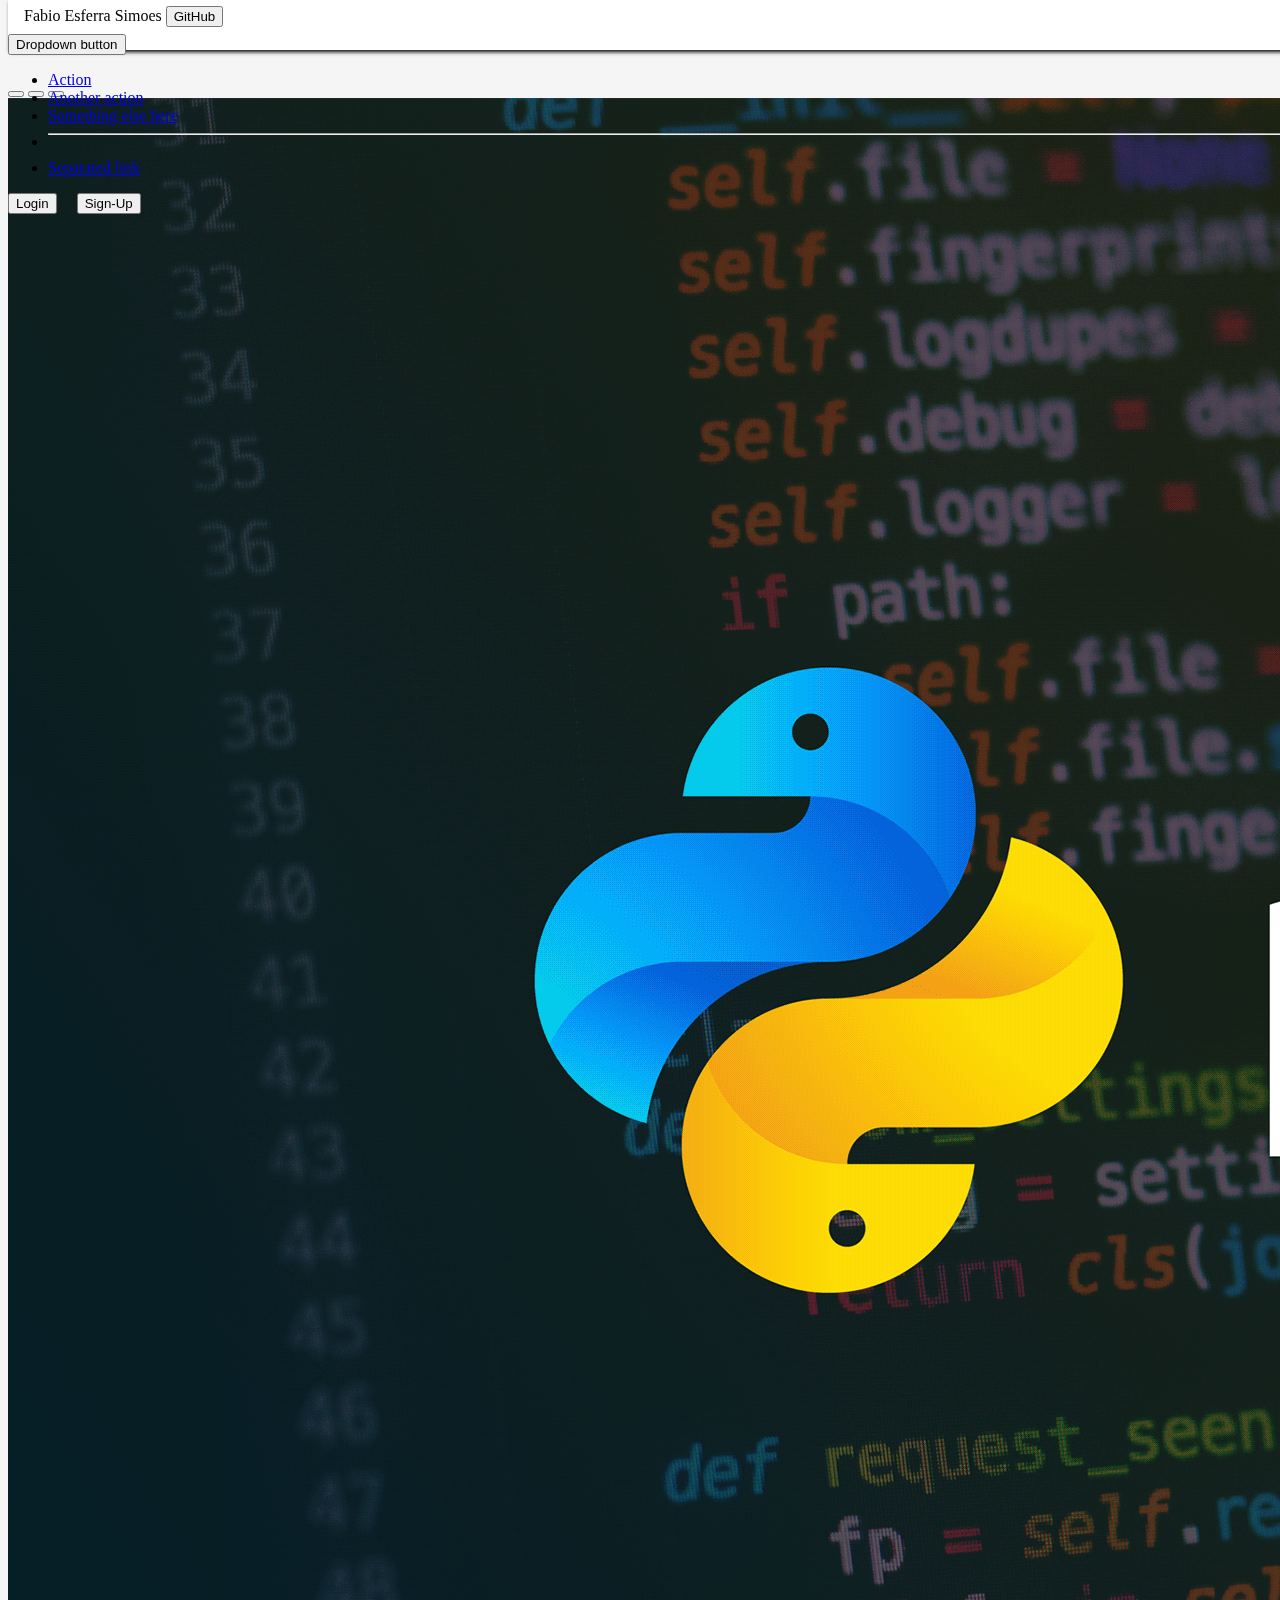
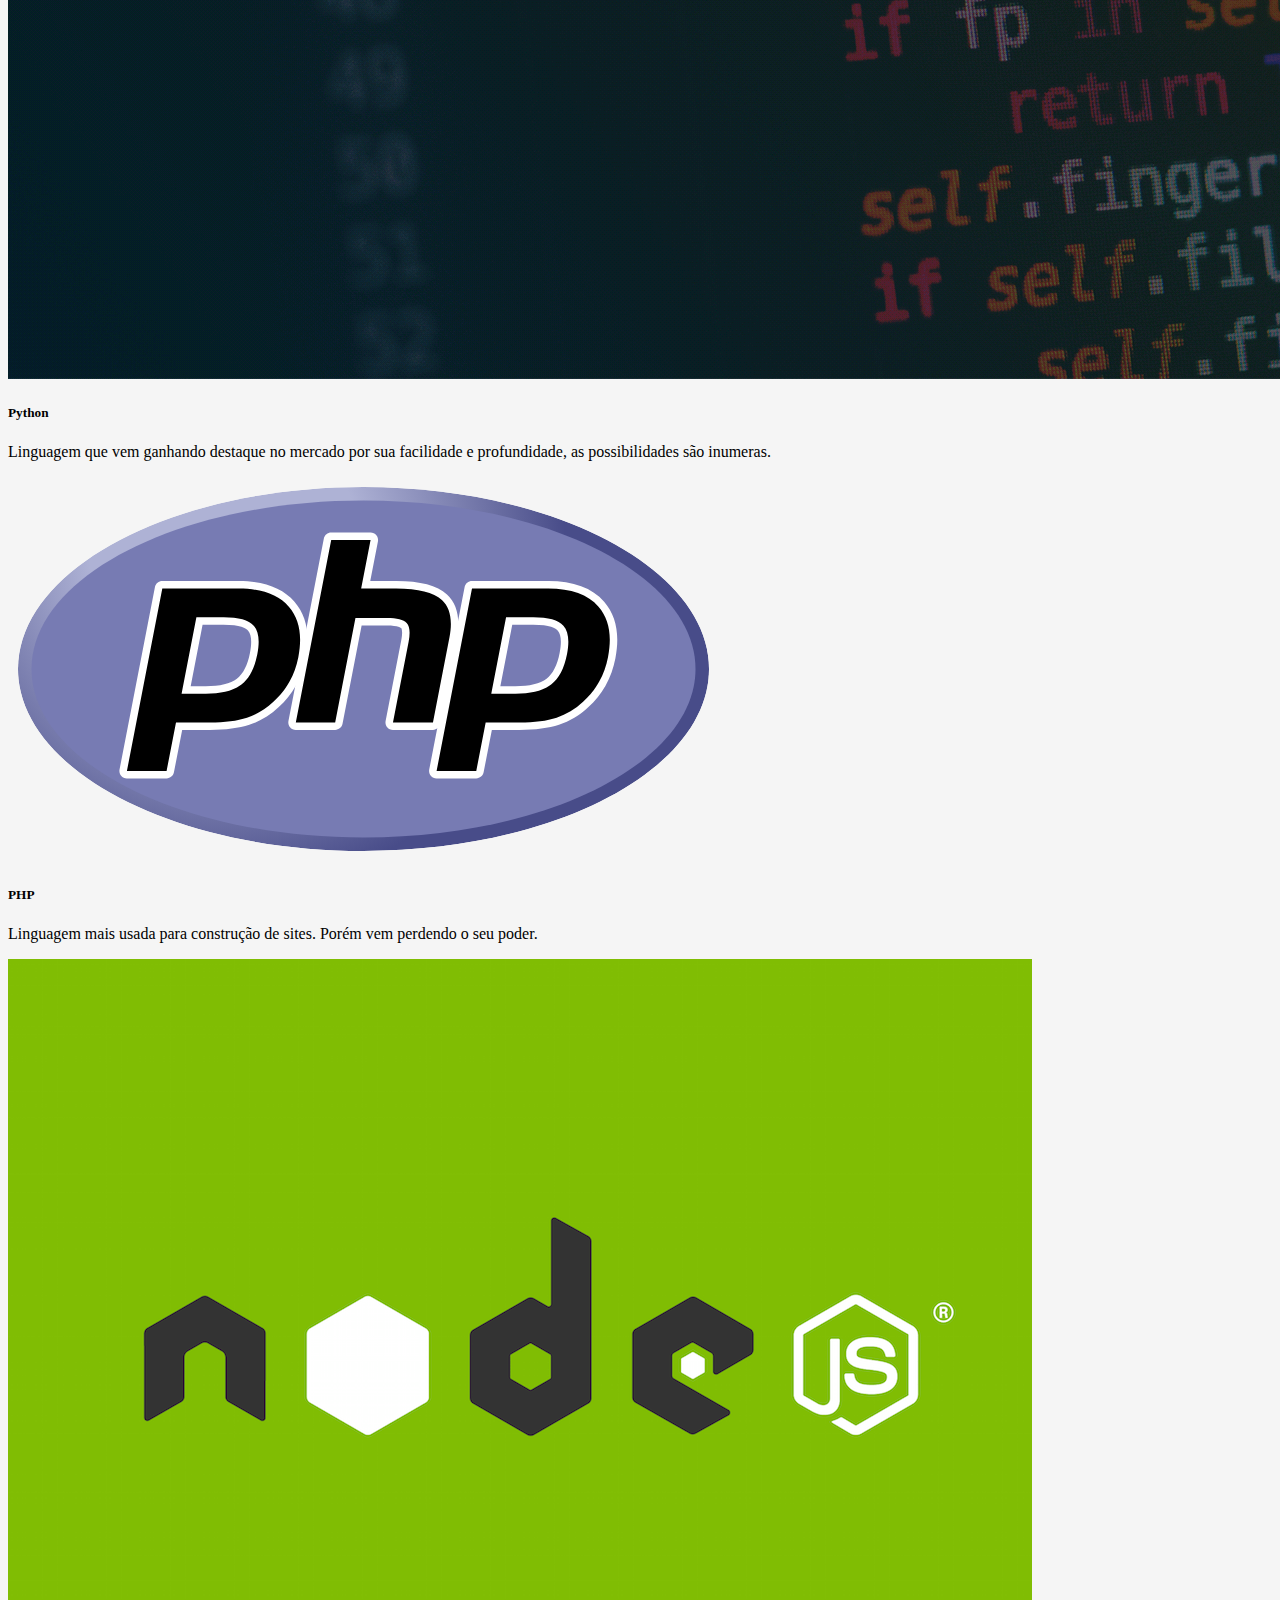
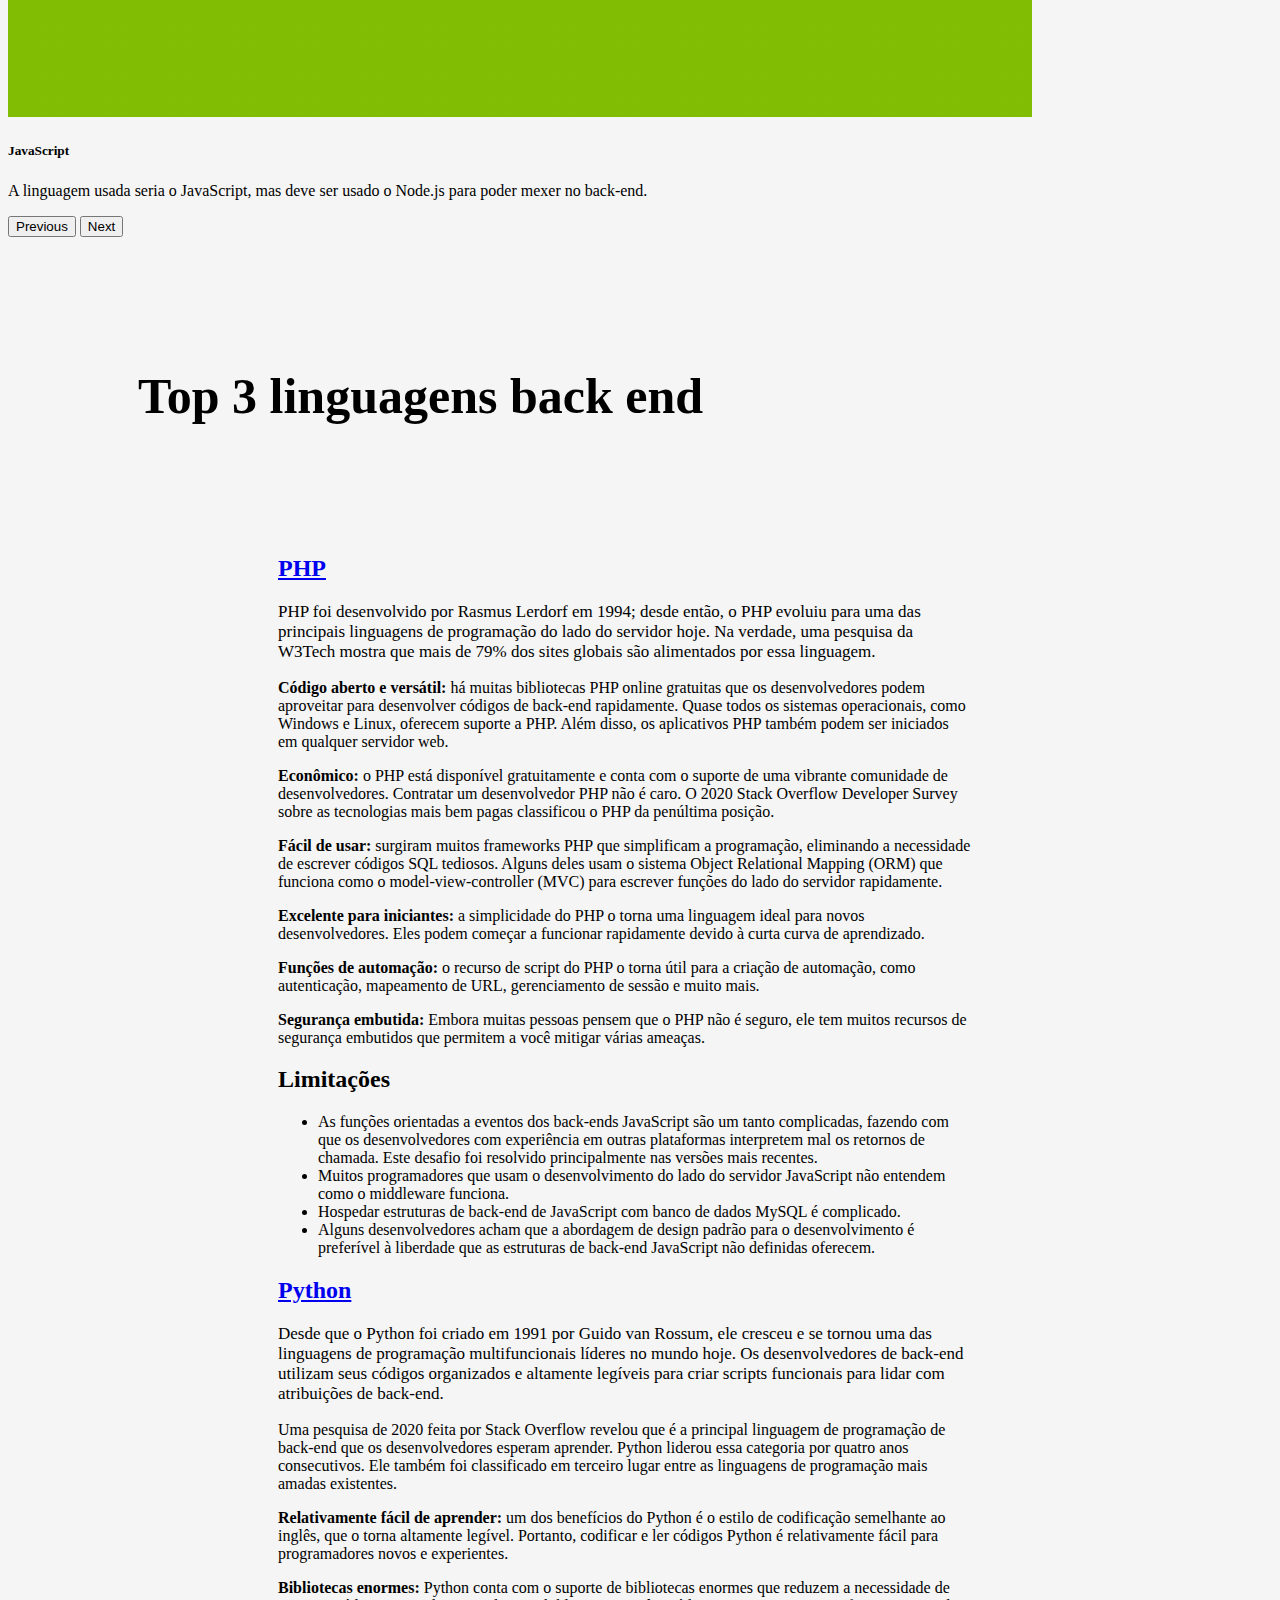
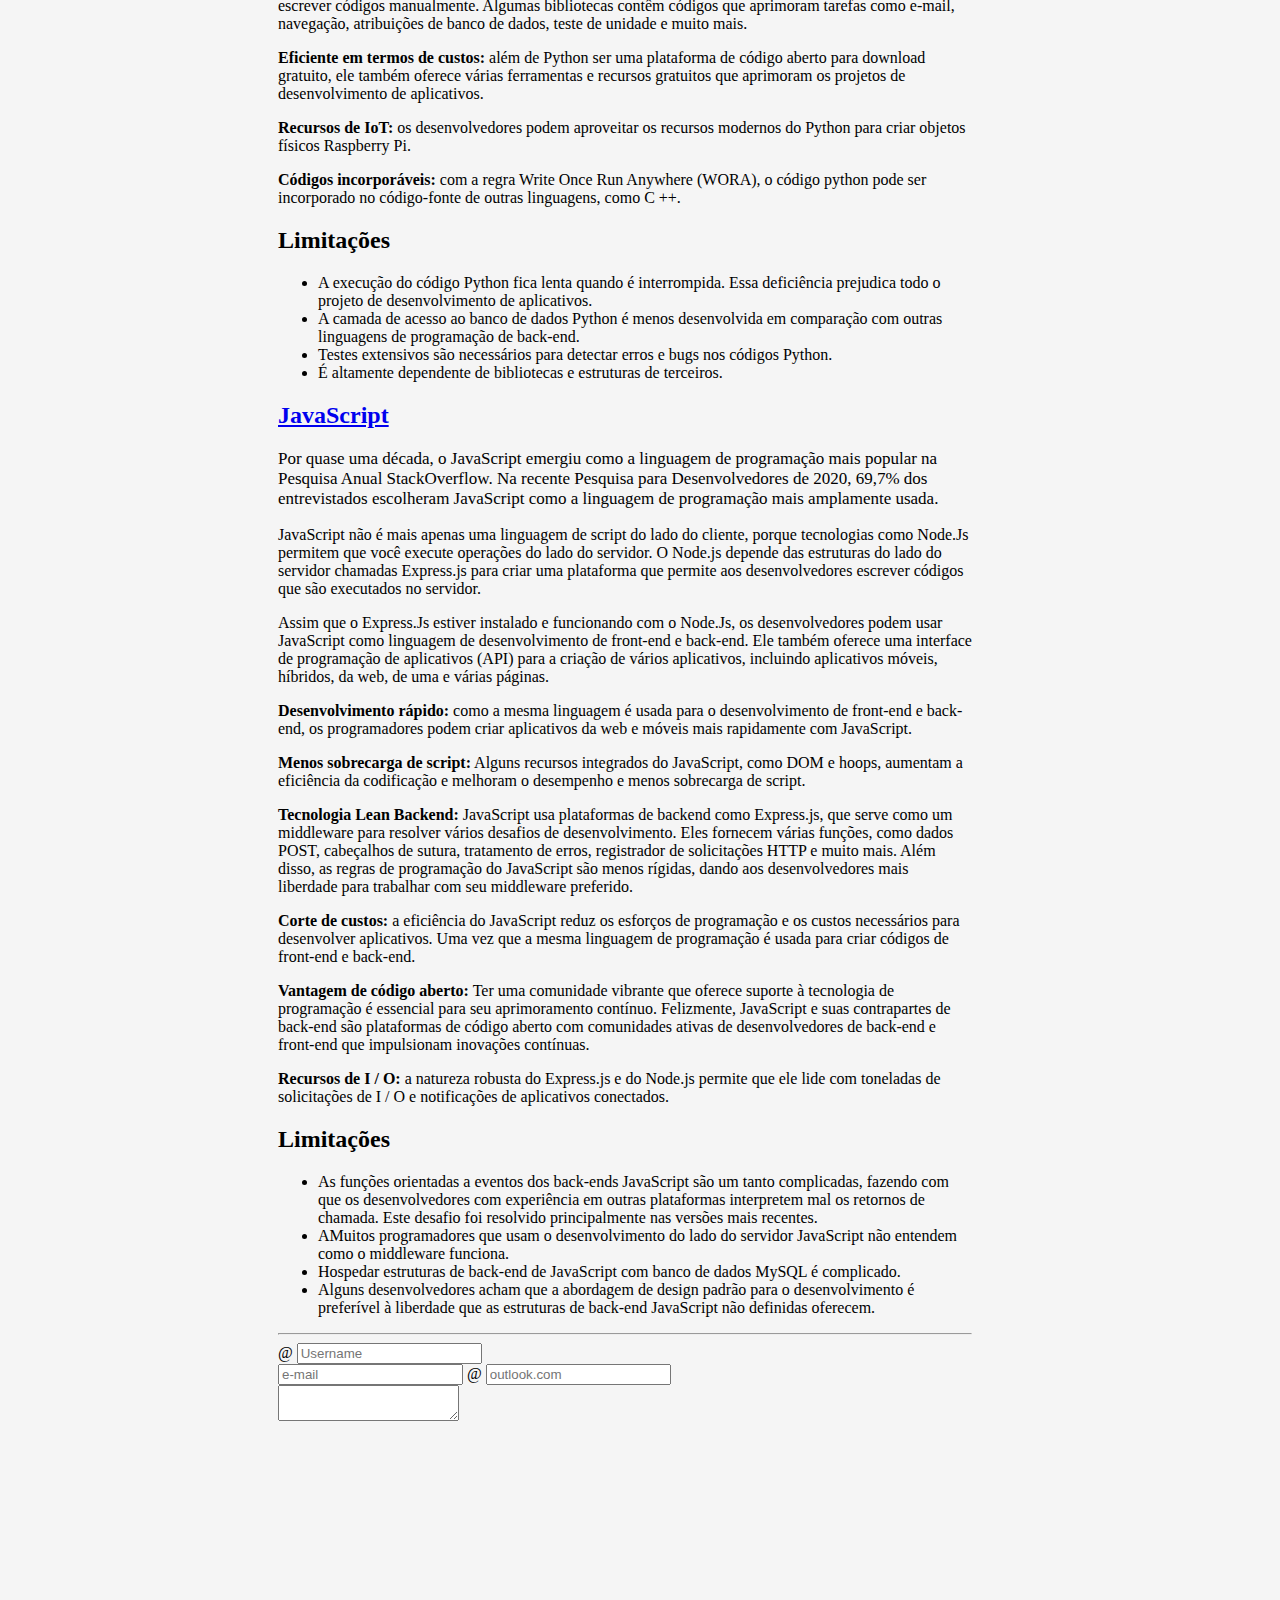
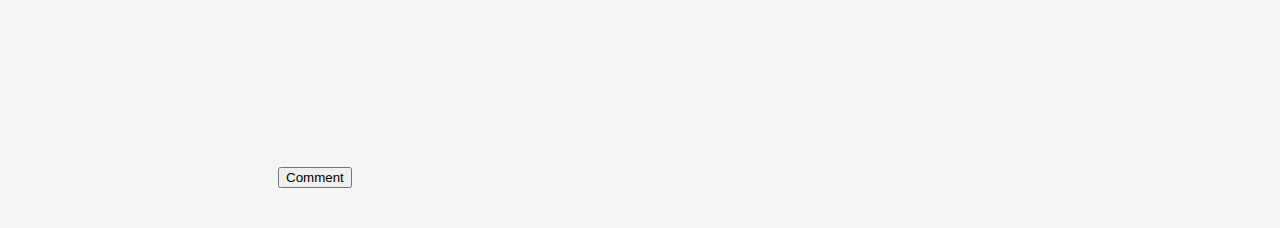
<file: Atividade3/index.html>
<!DOCTYPE html>
<html lang="en">
<head>
    <meta charset="Windows-1252">
    <meta http-equiv="X-UA-Compatible" content="IE=edge">
    <meta name="viewport" content="width=device-width, initial-scale=1.0">
    <link href="https://cdn.jsdelivr.net/npm/bootstrap@5.0.2/dist/css/bootstrap.min.css" rel="stylesheet" integrity="sha384-EVSTQN3/azprG1Anm3QDgpJLIm9Nao0Yz1ztcQTwFspd3yD65VohhpuuCOmLASjC" crossorigin="anonymous">
    <title>Meu Site Professora</title>
    
</head>
<body style="background-color: whitesmoke;">

    <div style="background-color: white; height: 50px; width: 100%;box-shadow: 2px 2px 4px  black ; position: fixed;
    top: 0;">  
     
     <div class="row">
      <div class="col" style="padding-top: 0.4rem; margin-left: 1rem; ">
        Fabio Esferra Simoes
        <button type="button" class="btn btn-outline-secondary" onclick="window.location='https://github.com/fabioes99/PWEB'">  GitHub</button>
      </div>
      <div class="col" style="margin-top: 00.4rem;">
        <div class="dropdown">
          <button class="btn btn-info dropdown-toggle" type="button" id="dropdownMenuButton2" data-bs-toggle="dropdown" aria-expanded="false">
            Dropdown button
          </button>
          <ul class="dropdown-menu dropdown-menu-dark" aria-labelledby="dropdownMenuButton2">
            <li><a class="dropdown-item active" href="#">Action</a></li>
            <li><a class="dropdown-item" href="#">Another action</a></li>
            <li><a class="dropdown-item" href="#">Something else here</a></li>
            <li><hr class="dropdown-divider"></li>
            <li><a class="dropdown-item" href="#">Separated link</a></li>
          </ul>
        </div>
      </div>
      <div class="col-auto" style="margin-right: 1rem; margin-top: 0.3rem;">
        <button type="button" class="btn btn-outline-info" onclick="alert('Ainda n�o foi habilitada essa fun��o!');"> Login </button>   <button type="button" class="btn btn-primary" style="margin-left: 1rem ;">Sign-Up</button>
      </div>
    </div>
    </div>
    <div id="carouselExampleCaptions" class="carousel slide" data-bs-ride="carousel" style="margin-top:80px; ">
        <div class="carousel-indicators">
          <button type="button" data-bs-target="#carouselExampleCaptions" data-bs-slide-to="0" class="active" aria-current="true" aria-label="Slide 1"></button>
          <button type="button" data-bs-target="#carouselExampleCaptions" data-bs-slide-to="1" aria-label="Slide 2"></button>
          <button type="button" data-bs-target="#carouselExampleCaptions" data-bs-slide-to="2" aria-label="Slide 3"></button>
        </div>
        <div class="carousel-inner">
          <div class="carousel-item active">
            <img src="pyth.png" class="d-block w-100" >
            <div class="carousel-caption d-none d-md-block">
              <h5>Python</h5>
              <p>Linguagem que vem ganhando destaque no mercado por sua facilidade e profundidade, as possibilidades s�o inumeras.</p>
            </div>
          </div>
          <div class="carousel-item">
            <img src="new-php-logo.svg" class="d-block w-100" >
            <div class="carousel-caption d-none d-md-block">
              <h5>PHP</h5>
              <p>Linguagem mais usada para constru��o de sites. Por�m vem perdendo o seu poder.</p>
            </div>
          </div>
          <div class="carousel-item">
            <img src="node.js-logo.png" class="d-block w-100" >
            <div class="carousel-caption d-none d-md-block">
              <h5>JavaScript</h5>
              <p>A linguagem usada seria o JavaScript, mas deve ser usado o Node.js para poder mexer no back-end.</p>
            </div>
          </div>
        </div>
        <button class="carousel-control-prev" type="button" data-bs-target="#carouselExampleCaptions" data-bs-slide="prev">
          <span class="carousel-control-prev-icon" aria-hidden="true"></span>
          <span class="visually-hidden">Previous</span>
        </button>
        <button class="carousel-control-next" type="button" data-bs-target="#carouselExampleCaptions" data-bs-slide="next">
          <span class="carousel-control-next-icon" aria-hidden="true"></span>
          <span class="visually-hidden">Next</span>
        </button>
      </div>

    <h1 style="margin: 130px;font-size: 50px;">Top 3 linguagens back end </h1>
    <div style="margin:0 300px  0 270px;"> 
     <a href="https://www.php.net/manual/pt_BR/index.php" target="_blank">   <h2>PHP</h2> </a>
    <p style="font-size: 17px;"> 
        PHP foi desenvolvido por Rasmus Lerdorf em 1994; desde ent�o, o PHP evoluiu para uma das principais linguagens de programa��o do lado do servidor hoje. Na verdade, uma pesquisa da W3Tech mostra que mais de 79% dos sites globais s�o alimentados por essa linguagem. </p>
        
    <p> <b>C�digo aberto e vers�til:</b> h� muitas bibliotecas PHP online gratuitas que os desenvolvedores podem aproveitar para desenvolver c�digos de back-end rapidamente. Quase todos os sistemas operacionais, como Windows e Linux, oferecem suporte a PHP. Al�m disso, os aplicativos PHP tamb�m podem ser iniciados em qualquer servidor web. </p>

      <p> <b>Econ�mico:</b> o PHP est� dispon�vel gratuitamente e conta com o suporte de uma vibrante comunidade de desenvolvedores. Contratar um desenvolvedor PHP n�o � caro. O 2020 Stack Overflow Developer Survey sobre as tecnologias mais bem pagas classificou o PHP da pen�ltima posi��o.</p>
        
       <p> <b>F�cil de usar:</b> surgiram muitos frameworks PHP que simplificam a programa��o, eliminando a necessidade de escrever c�digos SQL tediosos. Alguns deles usam o sistema Object Relational Mapping (ORM) que funciona como o model-view-controller (MVC) para escrever fun��es do lado do servidor rapidamente.
    </p>
        <p>
            <b> Excelente para iniciantes:</b> a simplicidade do PHP o torna uma linguagem ideal para novos desenvolvedores. Eles podem come�ar a funcionar rapidamente devido � curta curva de aprendizado.</p>
        
       <p> <b> Fun��es de automa��o:</b> o recurso de script do PHP o torna �til para a cria��o de automa��o, como autentica��o, mapeamento de URL, gerenciamento de sess�o e muito mais.</p>
        
       <p><b> Seguran�a embutida: </b>Embora muitas pessoas pensem que o PHP n�o � seguro, ele tem muitos recursos de seguran�a embutidos que permitem a voc� mitigar v�rias amea�as.</p>
    

   <h2> Limita��es </h2>
     <ul> 
         <li>  As fun��es orientadas a eventos dos back-ends JavaScript s�o um tanto complicadas, fazendo com que os desenvolvedores com experi�ncia em outras plataformas interpretem mal os retornos de chamada. Este desafio foi resolvido principalmente nas vers�es mais recentes.    
         </li>
     <li>   Muitos programadores que usam o desenvolvimento do lado do servidor JavaScript n�o entendem como o middleware funciona. </li>
       <li> Hospedar estruturas de back-end de JavaScript com banco de dados MySQL � complicado. </li>
      <li>  Alguns desenvolvedores acham que a abordagem de design padr�o para o desenvolvimento � prefer�vel � liberdade que as estruturas de back-end JavaScript n�o definidas oferecem. </li>
    </ul>

    <a href="https://docs.python.org/3/" target="_blank">   <h2>Python</h2> </a>
    <p style="font-size: 17px;"> 
        Desde que o Python foi criado em 1991 por Guido van Rossum, ele cresceu e se tornou uma das linguagens de programa��o multifuncionais l�deres no mundo hoje. Os desenvolvedores de back-end utilizam seus c�digos organizados e altamente leg�veis para criar scripts funcionais para lidar com atribui��es de back-end.

     <p>   Uma pesquisa de 2020 feita por Stack Overflow revelou que � a principal linguagem de programa��o de back-end que os desenvolvedores esperam aprender. Python liderou essa categoria por quatro anos consecutivos. Ele tamb�m foi classificado em terceiro lugar entre as linguagens de programa��o mais amadas existentes. </p> </p>
        
    <p> <b>Relativamente f�cil de aprender:</b> um dos benef�cios do Python � o estilo de codifica��o semelhante ao ingl�s, que o torna altamente leg�vel. Portanto, codificar e ler c�digos Python � relativamente f�cil para programadores novos e experientes. </p>

      <p> <b>Bibliotecas enormes: </b> Python conta com o suporte de bibliotecas enormes que reduzem a necessidade de escrever c�digos manualmente. Algumas bibliotecas cont�m c�digos que aprimoram tarefas como e-mail, navega��o, atribui��es de banco de dados, teste de unidade e muito mais.</p>
        
       <p> <b>Eficiente em termos de custos:</b> al�m de Python ser uma plataforma de c�digo aberto para download gratuito, ele tamb�m oferece v�rias ferramentas e recursos gratuitos que aprimoram os projetos de desenvolvimento de aplicativos.
    </p>
        <p>
            <b> Recursos de IoT: </b>  os desenvolvedores podem aproveitar os recursos modernos do Python para criar objetos f�sicos Raspberry Pi.</p>
        
       <p> <b> C�digos incorpor�veis:</b> com a regra Write Once Run Anywhere (WORA), o c�digo python pode ser incorporado no c�digo-fonte de outras linguagens, como C ++.</p>
        
   <h2> Limita��es </h2>
     <ul> 
         <li> A execu��o do c�digo Python fica lenta quando � interrompida. Essa defici�ncia prejudica todo o projeto de desenvolvimento de aplicativos.  
         </li>
     <li>   A camada de acesso ao banco de dados Python � menos desenvolvida em compara��o com outras linguagens de programa��o de back-end. </li>
       <li>Testes extensivos s�o necess�rios para detectar erros e bugs nos c�digos Python.</li>
      <li>  � altamente dependente de bibliotecas e estruturas de terceiros.</li>
    </ul>

    <a href="https://docs.python.org/3/" target="_blank">   <h2>JavaScript</h2> </a>
    <p style="font-size: 17px;"> 
        Por quase uma d�cada, o JavaScript emergiu como a linguagem de programa��o mais popular na Pesquisa Anual StackOverflow. Na recente Pesquisa para Desenvolvedores de 2020, 69,7% dos entrevistados escolheram JavaScript como a linguagem de programa��o mais amplamente usada.

       <p> JavaScript n�o � mais apenas uma linguagem de script do lado do cliente, porque tecnologias como Node.Js permitem que voc� execute opera��es do lado do servidor. O Node.js depende das estruturas do lado do servidor chamadas Express.js para criar uma plataforma que permite aos desenvolvedores escrever c�digos que s�o executados no servidor. </p>

      <p>  Assim que o Express.Js estiver instalado e funcionando com o Node.Js, os desenvolvedores podem usar JavaScript como linguagem de desenvolvimento de front-end e back-end. Ele tamb�m oferece uma interface de programa��o de aplicativos (API) para a cria��o de v�rios aplicativos, incluindo aplicativos m�veis, h�bridos, da web, de uma e v�rias p�ginas. </p></p>
        
    <p> <b>Desenvolvimento r�pido:</b> como a mesma linguagem � usada para o desenvolvimento de front-end e back-end, os programadores podem criar aplicativos da web e m�veis mais rapidamente com JavaScript. </p>

      <p> <b>Menos sobrecarga de script:</b> Alguns recursos integrados do JavaScript, como DOM e hoops, aumentam a efici�ncia da codifica��o e melhoram o desempenho e menos sobrecarga de script.</p>
        
       <p> <b>Tecnologia Lean Backend: </b> JavaScript usa plataformas de backend como Express.js, que serve como um middleware para resolver v�rios desafios de desenvolvimento. Eles fornecem v�rias fun��es, como dados POST, cabe�alhos de sutura, tratamento de erros, registrador de solicita��es HTTP e muito mais. Al�m disso, as regras de programa��o do JavaScript s�o menos r�gidas, dando aos desenvolvedores mais liberdade para trabalhar com seu middleware preferido.
    </p>
        <p>
            <b> Corte de custos:  </b>  a efici�ncia do JavaScript reduz os esfor�os de programa��o e os custos necess�rios para desenvolver aplicativos. Uma vez que a mesma linguagem de programa��o � usada para criar c�digos de front-end e back-end.</p>
        
       <p> <b> Vantagem de c�digo aberto:</b> Ter uma comunidade vibrante que oferece suporte � tecnologia de programa��o � essencial para seu aprimoramento cont�nuo. Felizmente, JavaScript e suas contrapartes de back-end s�o plataformas de c�digo aberto com comunidades ativas de desenvolvedores de back-end e front-end que impulsionam inova��es cont�nuas.</p>

       <p> <b> Recursos de I / O: </b> a natureza robusta do Express.js e do Node.js permite que ele lide com toneladas de solicita��es de I / O e notifica��es de aplicativos conectados.</p>
        
   <h2> Limita��es </h2>
     <ul> 
         <li> As fun��es orientadas a eventos dos back-ends JavaScript s�o um tanto complicadas, fazendo com que os desenvolvedores com experi�ncia em outras plataformas interpretem mal os retornos de chamada. Este desafio foi resolvido principalmente nas vers�es mais recentes.
         </li>
     <li>   AMuitos programadores que usam o desenvolvimento do lado do servidor JavaScript n�o entendem como o middleware funciona.</li>
       <li>Hospedar estruturas de back-end de JavaScript com banco de dados MySQL � complicado.</li>
      <li>  Alguns desenvolvedores acham que a abordagem de design padr�o para o desenvolvimento � prefer�vel � liberdade que as estruturas de back-end JavaScript n�o definidas oferecem.</li>
    </ul>

    <hr>

    <div class="input-group mb-3">
      <span class="input-group-text" id="basic-addon1">@</span>
      <input type="text" class="form-control" placeholder="Username" aria-label="Username" aria-describedby="basic-addon1">
    </div>
    <div class="input-group mb-3">
      <input type="text" class="form-control" placeholder="e-mail" aria-label="e-mail">
      <span class="input-group-text">@</span>
      <input type="text" class="form-control" placeholder="outlook.com" aria-label="outlook.com">
    </div>

    <div class="input-group" style="margin-bottom: 2rem; height: 350px;"> 
      <textarea class="form-control" aria-label="With textarea" ></textarea>
    </div>

    <button type="button" class="btn btn-success" style="margin-bottom: 2rem; ">Comment</button>
   
</div>

<script src="https://cdn.jsdelivr.net/npm/@popperjs/core@2.9.2/dist/umd/popper.min.js" integrity="sha384-IQsoLXl5PILFhosVNubq5LC7Qb9DXgDA9i+tQ8Zj3iwWAwPtgFTxbJ8NT4GN1R8p" crossorigin="anonymous"></script>
<script src="https://cdn.jsdelivr.net/npm/bootstrap@5.0.2/dist/js/bootstrap.min.js" integrity="sha384-cVKIPhGWiC2Al4u+LWgxfKTRIcfu0JTxR+EQDz/bgldoEyl4H0zUF0QKbrJ0EcQF" crossorigin="anonymous"></script>
</body>

</html>
</file>
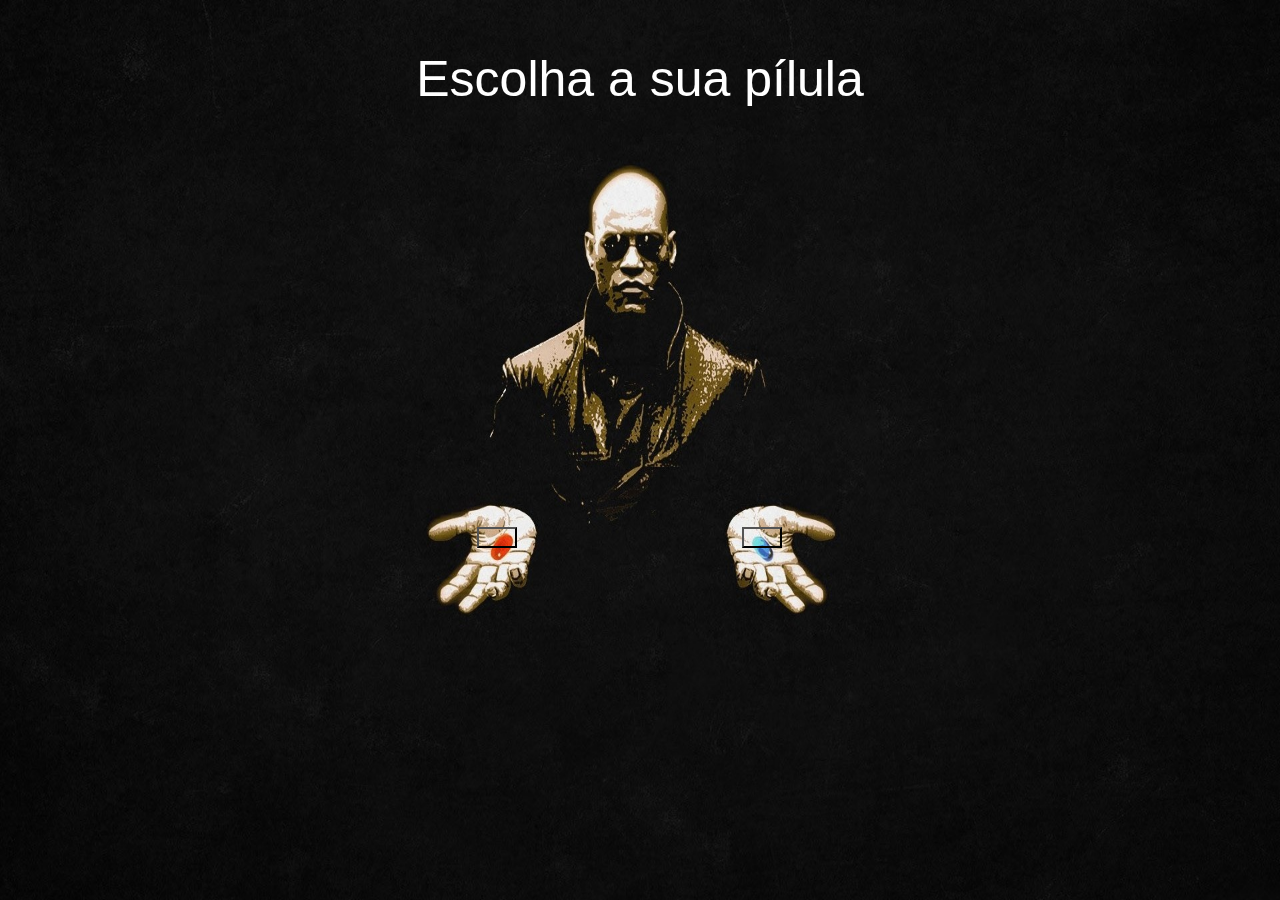
<file: portfolio/index.html>
<!DOCTYPE html>
<html lang="en">

<head>
  <meta charset="UTF-8">
  <meta http-equiv="X-UA-Compatible" content="IE=edge">
  <meta name="viewport" content="width=device-width, initial-scale=1.0">
  <link rel="stylesheet" type="text/css" href="styles.css" media="screen" />
  <title>Bem vindo a Matrix</title>
</head>

<body>

  <div id="container">
    <img src="./morpheus.jpg">
    <div id="frase">
      <p> Escolha a sua p&iacutelula </p>
    </div>
    <div id="red-pill">
      <input type="button" onclick="window.location.href = 'parte1.html'" style=" background: transparent;">
    </div>
    <div id="blue-pill">
      <input type="button" onclick="window.location.href = 'parte2.html'" style=" background: transparent;">
    </div>

  </div>
</body>

<script>

</script>

</html>
</file>
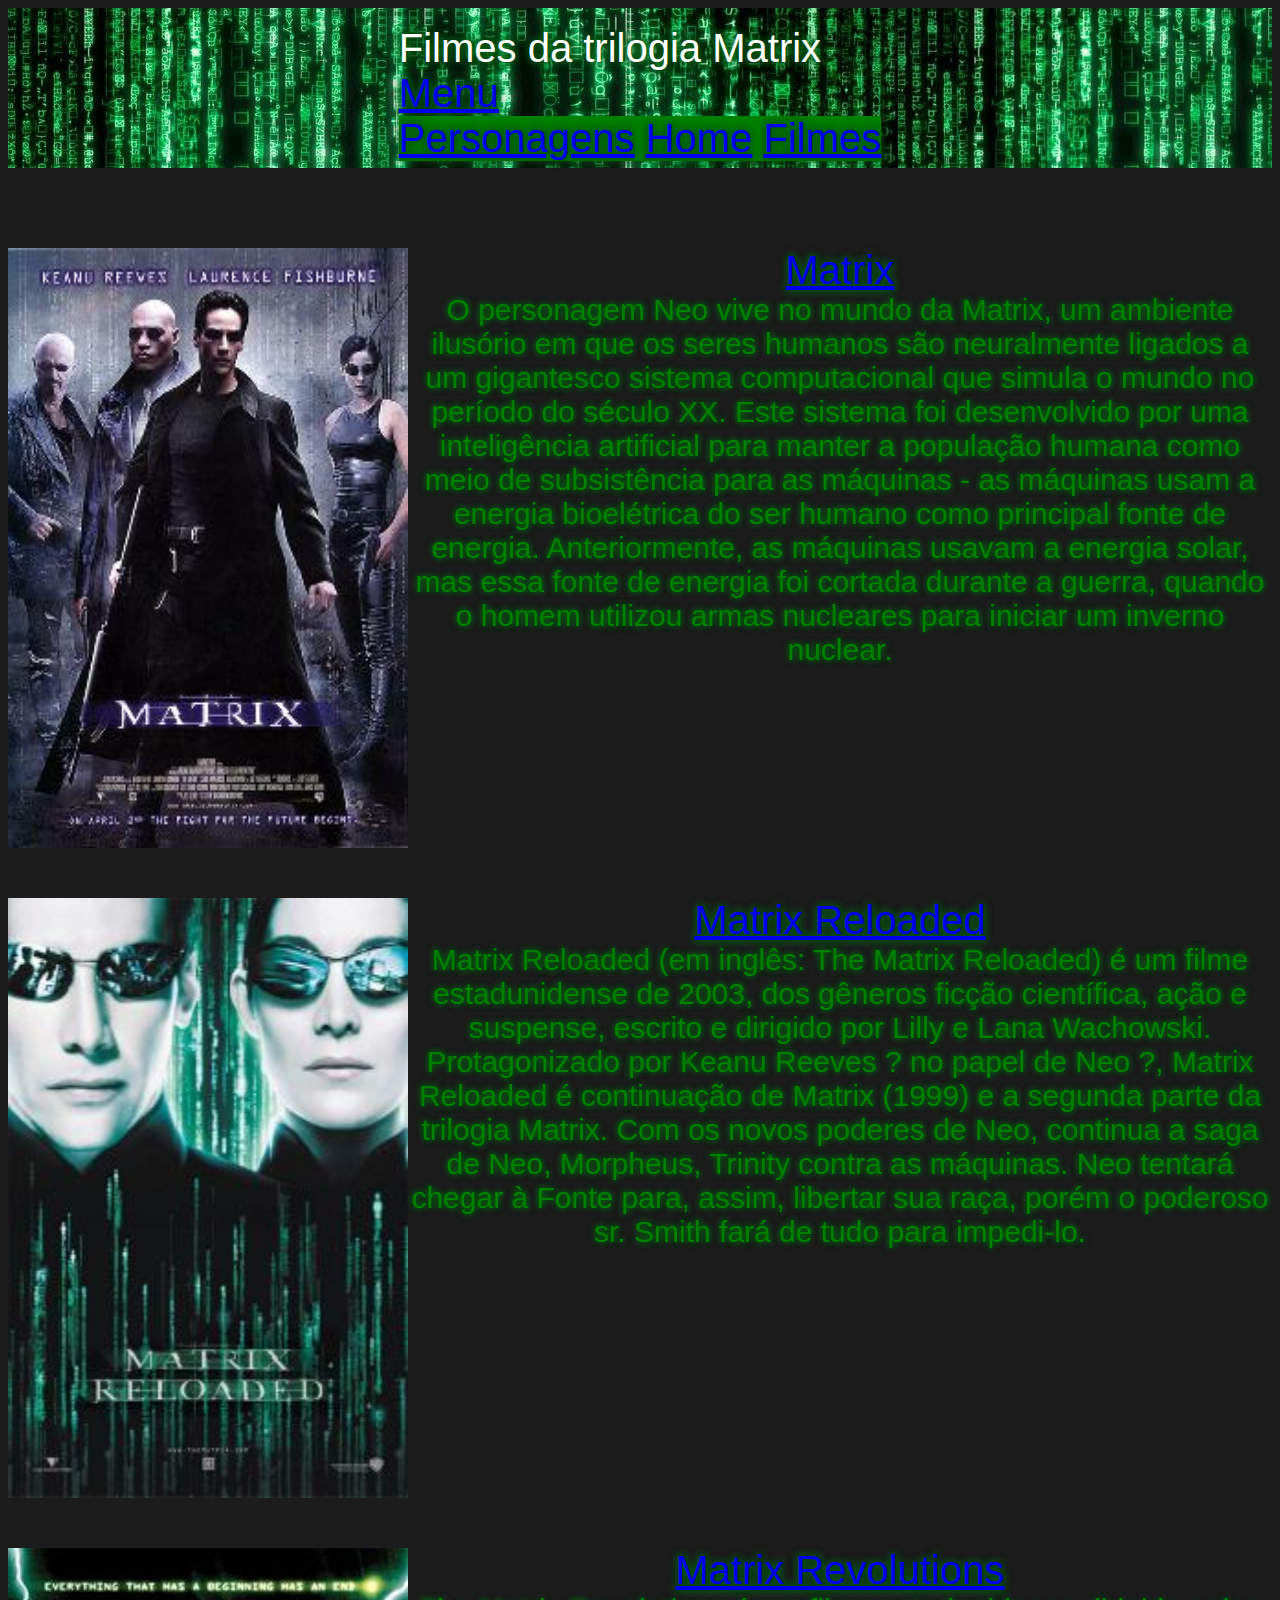
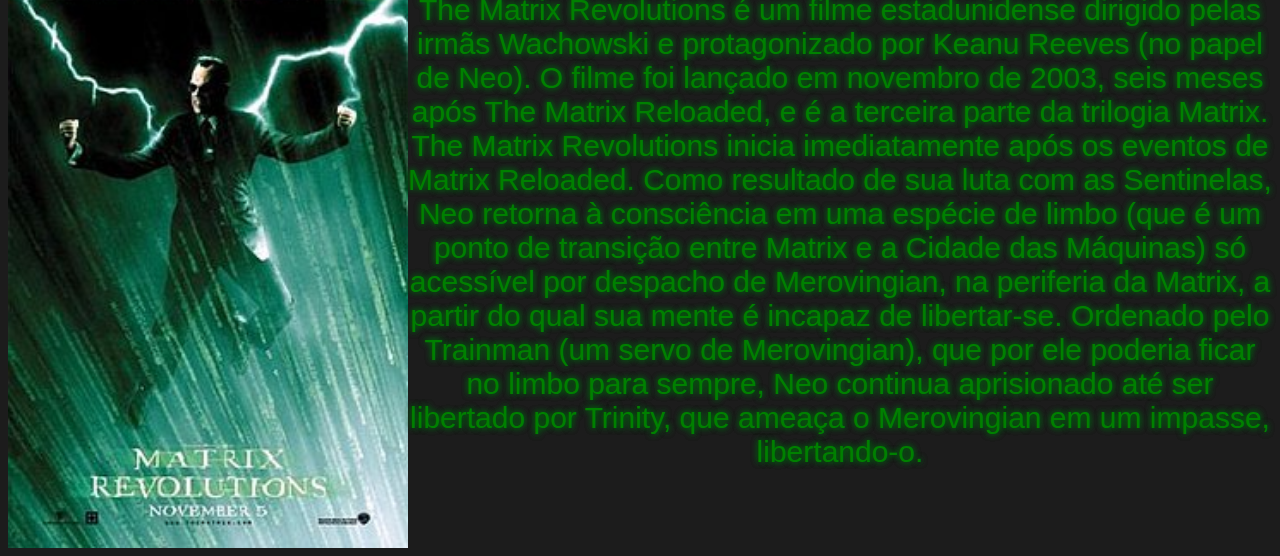
<file: portfolio/filmes.html>
<!DOCTYPE html>
<html lang="en">

<head>
  <meta charset="UTF-8">
  <meta http-equiv="X-UA-Compatible" content="IE=edge">
  <meta name="viewport" content="width=device-width, initial-scale=1.0">
  <link rel="stylesheet" href="https://stackpath.bootstrapcdn.com/bootstrap/4.1.3/css/bootstrap.min.css"
    integrity="sha384-MCw98/SFnGE8fJT3GXwEOngsV7Zt27NXFoaoApmYm81iuXoPkFOJwJ8ERdknLPMO" crossorigin="anonymous">
  <link rel="stylesheet" href="filme.css">
  <title>Filmes</title>
</head>
<header>
  <div id="header"> Filmes da trilogia Matrix<div class="dropdown">
      <a class=" btn btn-success " href=" #" role="button" id="dropdownMenuLink" data-toggle="dropdown"
        aria-haspopup="true" aria-expanded="false">
        Menu
      </a>

      <div class="dropdown-menu" style="background-color: green;" aria-labelledby="dropdownMenuLink">
        <a class="dropdown-item" style="background-color: green;" href="personagens.html">Personagens</a>
        <a class="dropdown-item" style="background-color: green;" href="parte3.html">Home</a>
        <a class="dropdown-item" style="background-color: green;" href="filmes.html">Filmes</a>
      </div>
    </div>
  </div>
</header>

<body>

  <div id="filme-1">
    <img style="width: 400px; height: 600px;" src="./The_Matrix_Poster.jpg" alt="">
    <div id="nome-filme"> <a href="https://pt.wikipedia.org/wiki/Matrix"> Matrix</a>
      <div id="filme-detalhes">O personagem Neo vive no mundo da Matrix, um ambiente ilus&oacuterio em que os seres
        humanos
        s&atildeo
        neuralmente ligados a um gigantesco sistema computacional que simula o mundo no per&iacuteodo do s&eacuteculo
        XX. Este
        sistema foi desenvolvido por uma intelig&ecircncia artificial para manter a popula&ccedil&atildeo humana como
        meio de
        subsist&ecircncia para as m&aacutequinas - as m&aacutequinas usam a energia bioel&eacutetrica do ser humano como
        principal fonte
        de
        energia. Anteriormente, as m&aacutequinas usavam a energia solar, mas essa fonte de energia foi cortada durante
        a
        guerra, quando o homem utilizou armas nucleares para iniciar um inverno nuclear. </div>
    </div>
  </div>

  <div id="filme-1">
    <img style="width: 400px; height: 600px;" src="./Matrix_reloaded_.jpg" alt="">
    <div id="nome-filme"> <a href="https://pt.wikipedia.org/wiki/Matrix_Reloaded"> Matrix Reloaded</a>
      <div id="filme-detalhes">Matrix Reloaded (em ingl&ecircs: The Matrix Reloaded) &eacute um filme estadunidense de
        2003, dos g&ecircneros fic&ccedil&atildeo cient&iacutefica, a&ccedil&atildeo e suspense, escrito e dirigido por
        Lilly
        e Lana
        Wachowski.
        Protagonizado por Keanu Reeves ? no papel de Neo ?, Matrix Reloaded &eacute continua&ccedil&atildeo de Matrix
        (1999) e
        a
        segunda
        parte da trilogia Matrix. Com os novos poderes de Neo, continua a saga de Neo, Morpheus, Trinity contra as
        m&aacutequinas. Neo tentar&aacute chegar &agrave Fonte para, assim, libertar sua ra&ccedila, por&eacutem o
        poderoso
        sr. Smith far&aacute
        de
        tudo
        para impedi-lo. </div>
    </div>
  </div>

  <div id="filme-1">
    <img style="width: 400px; height: 600px;" src="./233px-Matrix_revolutions.jpg" alt="">
    <div id="nome-filme"> <a href="https://pt.wikipedia.org/wiki/The_Matrix_Revolutions"> Matrix Revolutions</a>
      <div id="filme-detalhes">The Matrix Revolutions &eacute um filme estadunidense dirigido pelas irm&atildes
        Wachowski e
        protagonizado por Keanu Reeves (no papel de Neo).

        O filme foi lan&ccedilado em novembro de 2003, seis meses ap&oacutes The Matrix Reloaded, e &eacute a terceira
        parte
        da
        trilogia
        Matrix. The Matrix Revolutions inicia imediatamente ap&oacutes os eventos de Matrix Reloaded. Como resultado de
        sua
        luta com as Sentinelas, Neo retorna &agrave consci&ecircncia em uma esp&eacutecie de limbo (que &eacute um ponto
        de
        transi&ccedil&atildeo
        entre
        Matrix e a Cidade das M&aacutequinas) s&oacute acess&iacutevel por despacho de Merovingian, na periferia da
        Matrix, a
        partir
        do
        qual sua mente &eacute incapaz de libertar-se. Ordenado pelo Trainman (um servo de Merovingian), que por ele
        poderia
        ficar no limbo para sempre, Neo continua aprisionado at&eacute ser libertado por Trinity, que amea&ccedila o
        Merovingian em
        um impasse, libertando-o. </div>
    </div>
  </div>


  <script src="https://code.jquery.com/jquery-3.3.1.slim.min.js"
    integrity="sha384-q8i/X+965DzO0rT7abK41JStQIAqVgRVzpbzo5smXKp4YfRvH+8abtTE1Pi6jizo"
    crossorigin="anonymous"></script>
  <script src="https://cdnjs.cloudflare.com/ajax/libs/popper.js/1.14.3/umd/popper.min.js"
    integrity="sha384-ZMP7rVo3mIykV+2+9J3UJ46jBk0WLaUAdn689aCwoqbBJiSnjAK/l8WvCWPIPm49"
    crossorigin="anonymous"></script>
  <script src="https://stackpath.bootstrapcdn.com/bootstrap/4.1.3/js/bootstrap.min.js"
    integrity="sha384-ChfqqxuZUCnJSK3+MXmPNIyE6ZbWh2IMqE241rYiqJxyMiZ6OW/JmZQ5stwEULTy"
    crossorigin="anonymous"></script>
</body>

</html>
</file>
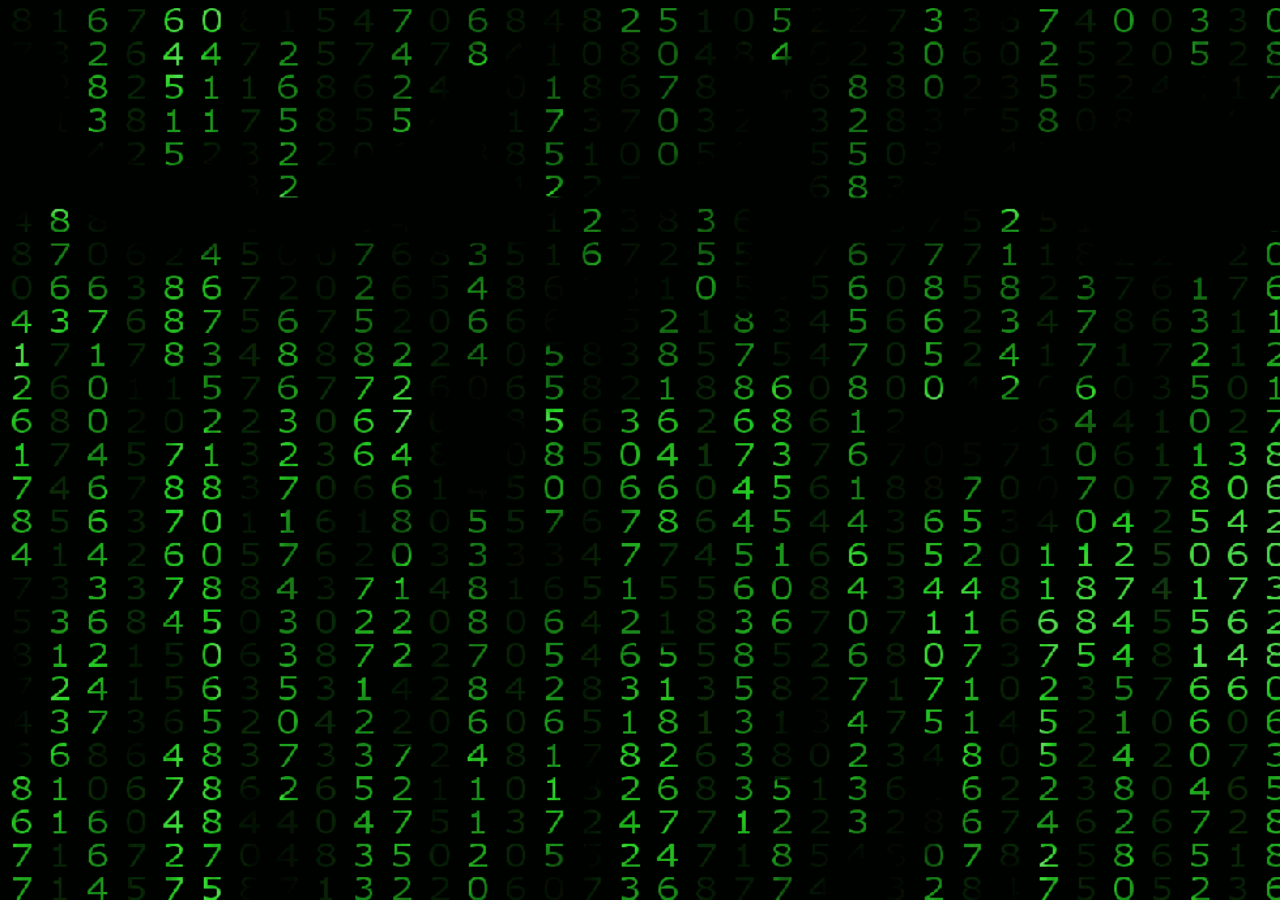
<file: portfolio/parte1.html>
<!DOCTYPE html>
<html lang="en">

<head>
  <meta charset="UTF-8">
  <meta http-equiv="X-UA-Compatible" content="IE=edge">
  <meta name="viewport" content="width=device-width, initial-scale=1.0">
  <link rel="stylesheet" type="text/css" href="style.css" media="screen" />

  <title>Document</title>
</head>

<body>
  <img src="Nv2.gif" alt="matrix">

  <script>

    var timer = setTimeout(function () {
      window.location = './parte3.html'
    }, 3000);

  </script>
</body>

</html>
</file>
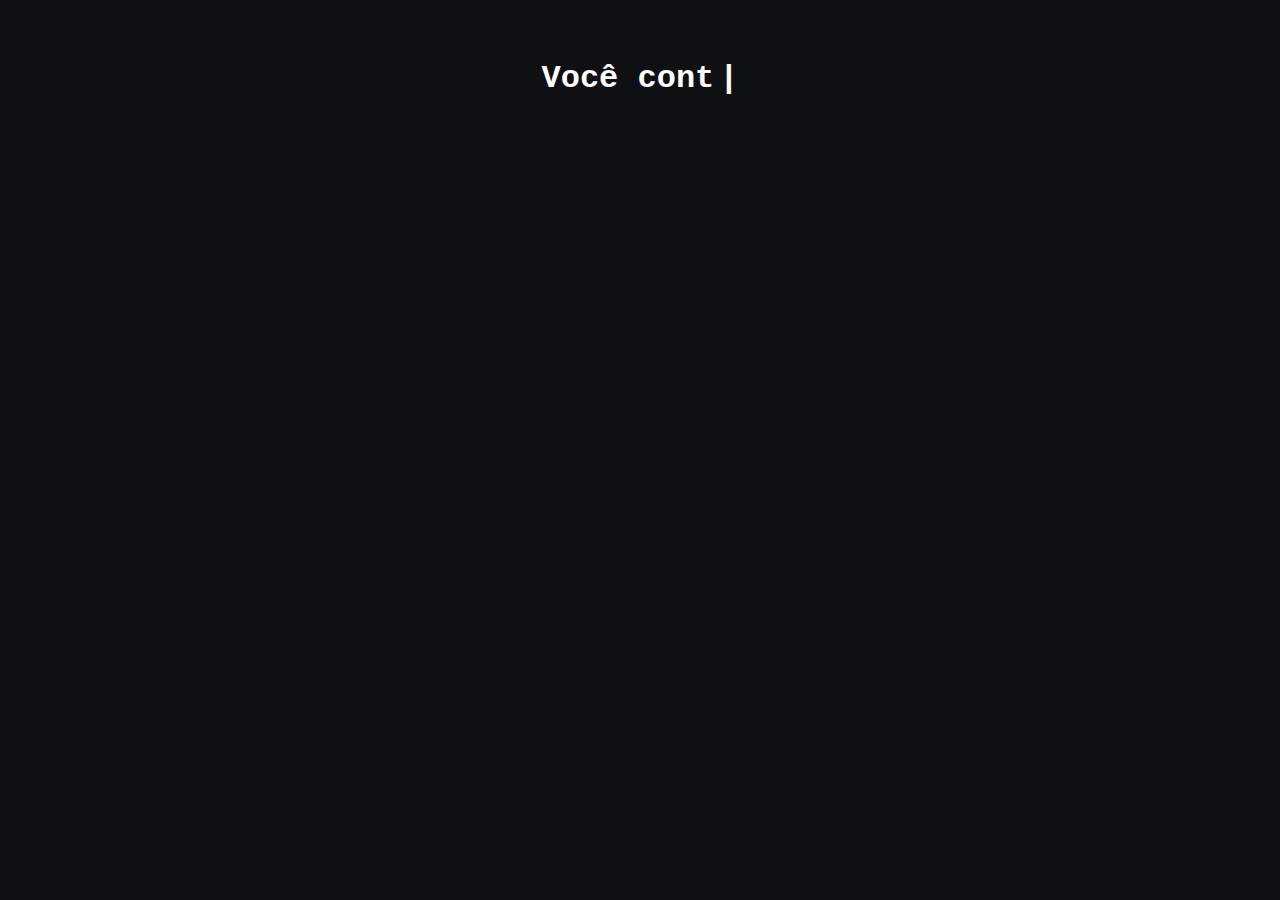
<file: portfolio/parte2.html>
<!DOCTYPE html>
<html lang="en">

<head>
  <meta charset="UTF-8">
  <meta http-equiv="X-UA-Compatible" content="IE=edge">
  <meta name="viewport" content="width=device-width, initial-scale=1.0">
  <link rel="stylesheet" type="text/css" href="styles.css" media="screen" />

  <title>Azul</title>
</head>

<body>
  <h1>Voc&ecirc; continua na Matrix, vai acordar como mais um dia normal sem saber a verdade.</h1>

  <style>
    body {
      background: #0e1013;
    }
  </style>

  <script>
    function typeWriter(elemento) {
      const textoArray = elemento.innerHTML.split('');
      elemento.innerHTML = '';
      textoArray.forEach((letra, i) => {
        setTimeout(() => elemento.innerHTML += letra, 80 * i);
      });
    }

    // Se estiver tendo problemas com performance, utilize o FOR loop como abaixo no local do forEach
    // function typeWriter(elemento) {
    //   const textoArray = elemento.innerHTML.split('');
    //   elemento.innerHTML = '';
    //   for(let i = 0; i < textoArray.length; i++) {
    //     setTimeout(() => elemento.innerHTML += textoArray[i], 75 * i);
    //   }
    // }

    const titulo = document.querySelector('h1');
    typeWriter(titulo);
  </script>
</body>

</html>
</file>
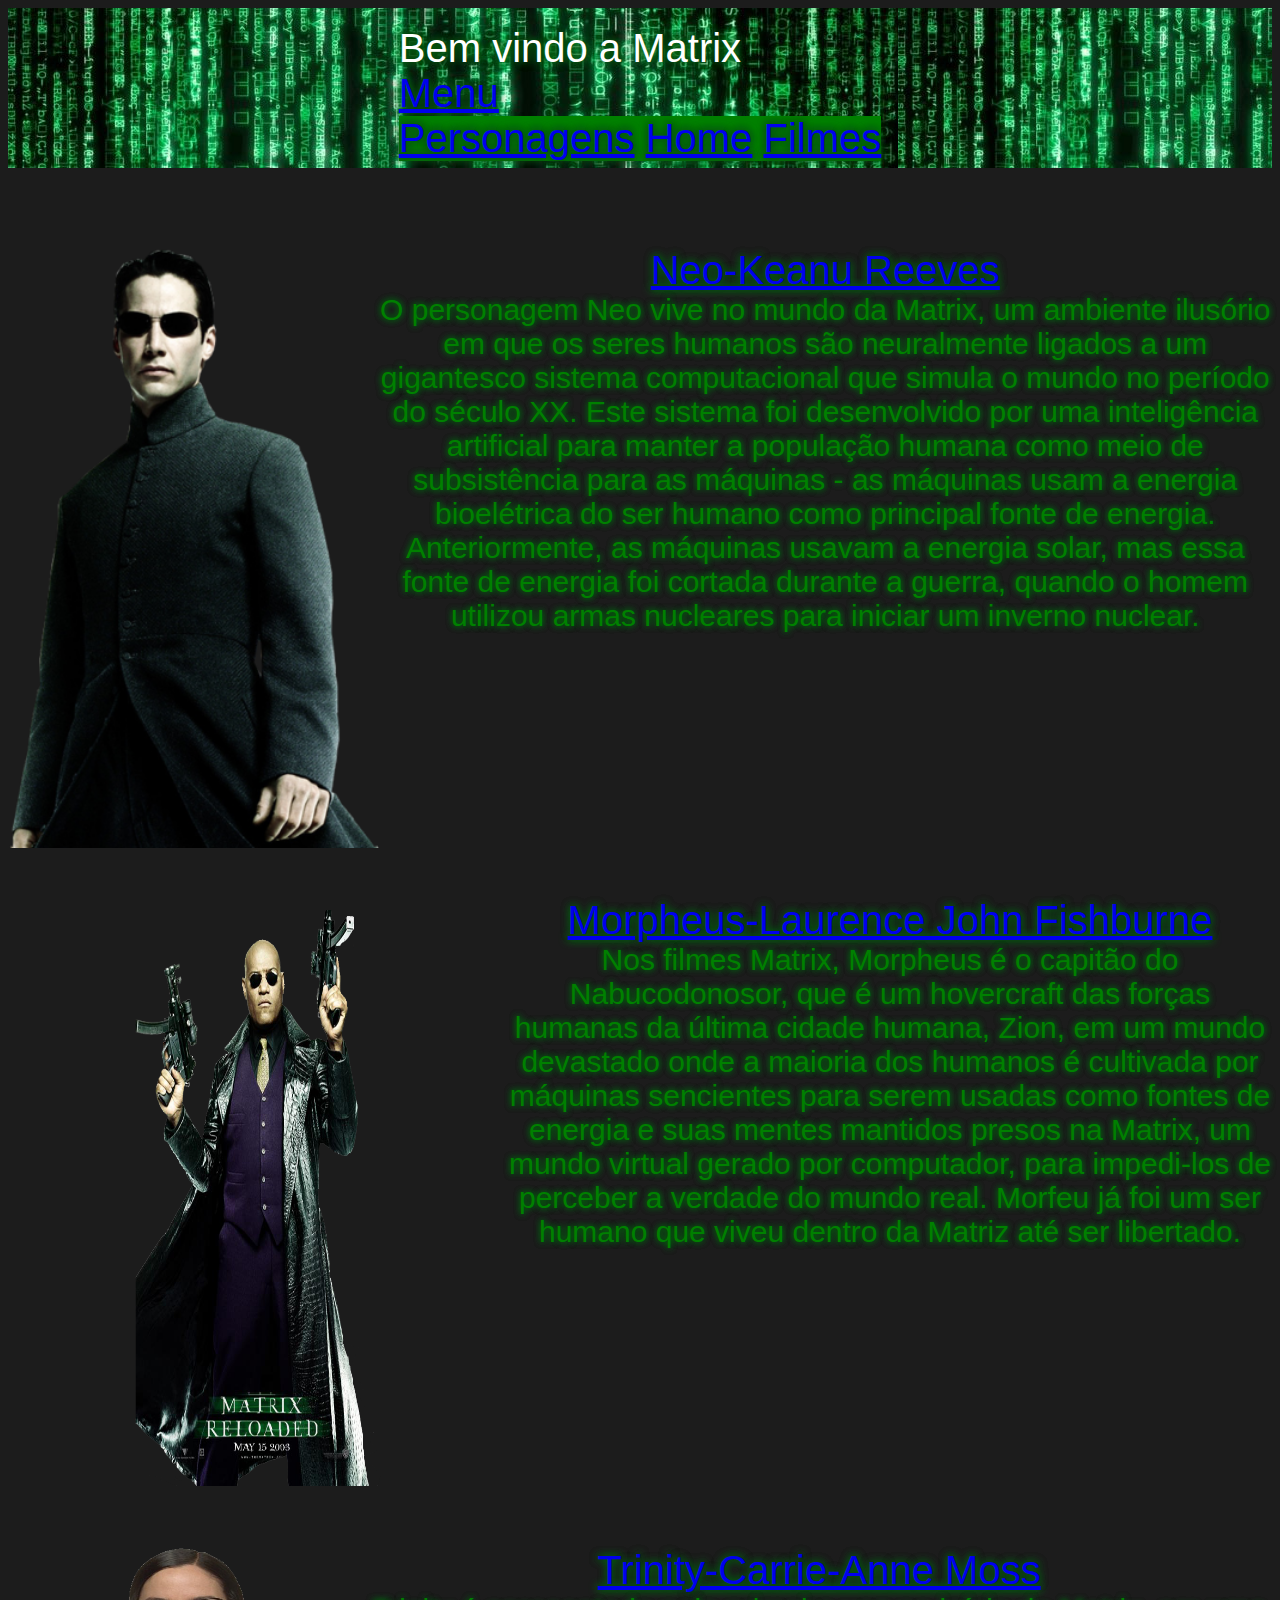
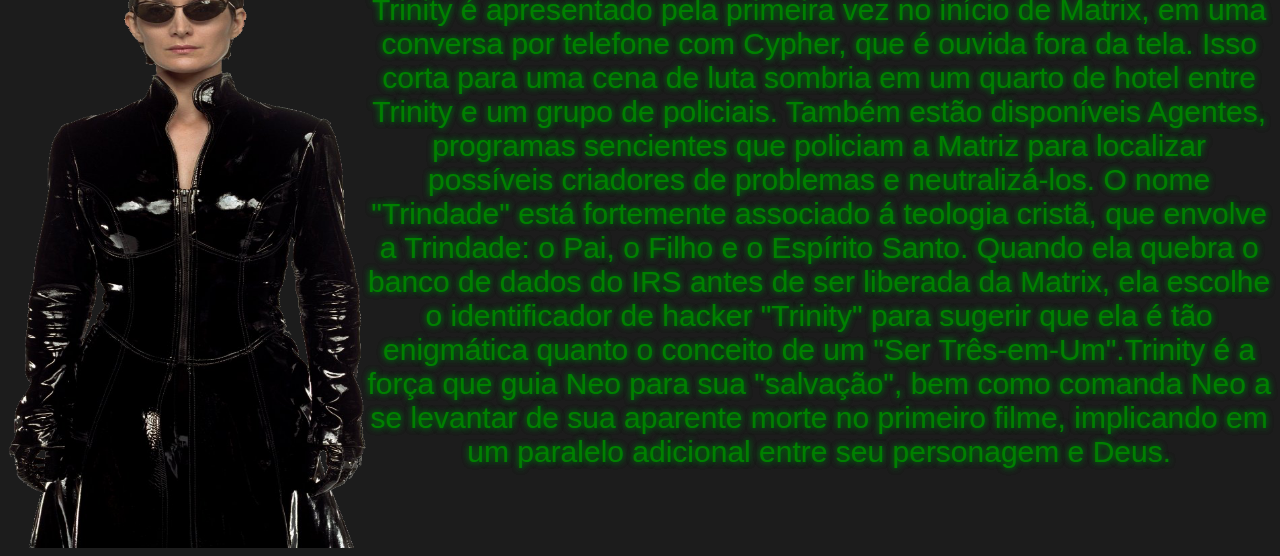
<file: portfolio/personagens.html>
<!DOCTYPE html>
<html lang="en">

<head>
  <meta charset="UTF-8">
  <meta http-equiv="X-UA-Compatible" content="IE=edge">
  <meta name="viewport" content="width=device-width, initial-scale=1.0">
  <link rel="stylesheet" href="https://stackpath.bootstrapcdn.com/bootstrap/4.1.3/css/bootstrap.min.css"
    integrity="sha384-MCw98/SFnGE8fJT3GXwEOngsV7Zt27NXFoaoApmYm81iuXoPkFOJwJ8ERdknLPMO" crossorigin="anonymous">
  <link rel="stylesheet" href="person.css">
  <title>Personagens</title>
</head>

<body>

  <header>
    <div id="header"> Bem vindo a Matrix <div class="dropdown">
        <a class=" btn btn-success " href=" #" role="button" id="dropdownMenuLink" data-toggle="dropdown"
          aria-haspopup="true" aria-expanded="false">
          Menu
        </a>

        <div class="dropdown-menu" style="background-color: green;" aria-labelledby="dropdownMenuLink">
          <a class="dropdown-item" style="background-color: green;" href="personagens.html">Personagens</a>
          <a class="dropdown-item" style="background-color: green;" href="parte3.html">Home</a>
          <a class="dropdown-item" style="background-color: green;" href="filmes.html">Filmes</a>
        </div>
      </div>
    </div>
  </header>
  <div id="neo">
    <img style="width: 400px; height: 600px;" src="./neo2.png" alt="">
    <div id="nome-neo"> <a href="https://pt.wikipedia.org/wiki/Keanu_Reeves"> Neo-Keanu Reeves </a>
      <div id="neo-detalhes">O personagem Neo vive no mundo da Matrix, um ambiente ilus&oacuterio em que os seres
        humanos
        s&atildeo
        neuralmente ligados a um gigantesco sistema computacional que simula o mundo no per&iacuteodo do s&eacuteculo
        XX. Este
        sistema foi desenvolvido por uma intelig&ecircncia artificial para manter a popula&ccedil&atildeo humana como
        meio de
        subsist&ecircncia para as m&aacutequinas - as m&aacutequinas usam a energia bioel&eacutetrica do ser humano como
        principal fonte
        de
        energia. Anteriormente, as m&aacutequinas usavam a energia solar, mas essa fonte de energia foi cortada durante
        a
        guerra, quando o homem utilizou armas nucleares para iniciar um inverno nuclear. </div>
    </div>
  </div>

  <div id="morpheus">
    <img style="width: 500px; height: 600px;" src="./morpheus3.png" alt="">
    <div id="nome-morpheus"><a href="https://en.wikipedia.org/wiki/Laurence_Fishburne"> Morpheus-Laurence John Fishburne
      </a>
      <div id="morpheus-detalhes">Nos filmes Matrix, Morpheus &eacute o capit&atildeo do Nabucodonosor, que &eacute um
        hovercraft das
        for&ccedilas humanas da &uacuteltima cidade humana, Zion, em um mundo devastado onde a maioria dos humanos
        &eacute
        cultivada
        por
        m&aacutequinas sencientes para serem usadas como fontes de energia e suas mentes mantidos presos na Matrix, um
        mundo
        virtual gerado por computador, para impedi-los de perceber a verdade do mundo real. Morfeu j&aacute foi um ser
        humano
        que viveu dentro da Matriz at&eacute ser libertado.
      </div>
    </div>
  </div>

  <div id="neo">
    <img style="width: 500px; height: 600px;" src="./trix.png" alt="">
    <div id="nome-neo"><a href="https://en.wikipedia.org/wiki/Carrie-Anne_Moss"> Trinity-Carrie-Anne Moss
      </a>
      <div id="neo-detalhes">Trinity &eacute apresentado pela primeira vez no in&iacutecio de Matrix, em uma conversa
        por
        telefone
        com Cypher, que &eacute ouvida fora da tela. Isso corta para uma cena de luta sombria em um quarto de hotel
        entre
        Trinity e um grupo de policiais. Tamb&eacutem est&atildeo dispon&iacuteveis Agentes, programas sencientes que
        policiam
        a Matriz
        para localizar poss&iacuteveis criadores de problemas e neutraliz&aacute-los. O nome "Trindade" est&aacute
        fortemente
        associado &aacute
        teologia crist&atilde, que envolve a Trindade: o Pai, o Filho e o Esp&iacuterito Santo. Quando ela quebra o
        banco de
        dados
        do IRS antes de ser liberada da Matrix, ela escolhe o identificador de hacker "Trinity" para sugerir que ela
        &eacute
        t&atildeo enigm&aacutetica quanto o conceito de um "Ser Tr&ecircs-em-Um".Trinity &eacute a for&ccedila que guia
        Neo
        para
        sua
        "salva&ccedil&atildeo",
        bem como comanda Neo a se levantar de sua aparente morte no primeiro filme, implicando em um paralelo adicional
        entre seu personagem e Deus.
      </div>
    </div>
  </div>

  <script src="https://code.jquery.com/jquery-3.3.1.slim.min.js"
    integrity="sha384-q8i/X+965DzO0rT7abK41JStQIAqVgRVzpbzo5smXKp4YfRvH+8abtTE1Pi6jizo"
    crossorigin="anonymous"></script>
  <script src="https://cdnjs.cloudflare.com/ajax/libs/popper.js/1.14.3/umd/popper.min.js"
    integrity="sha384-ZMP7rVo3mIykV+2+9J3UJ46jBk0WLaUAdn689aCwoqbBJiSnjAK/l8WvCWPIPm49"
    crossorigin="anonymous"></script>
  <script src="https://stackpath.bootstrapcdn.com/bootstrap/4.1.3/js/bootstrap.min.js"
    integrity="sha384-ChfqqxuZUCnJSK3+MXmPNIyE6ZbWh2IMqE241rYiqJxyMiZ6OW/JmZQ5stwEULTy"
    crossorigin="anonymous"></script>
</body>

</html>
</file>
<file: portfolio/styles.css>
body {
  margin: 0;
  font-family: rubik,helvetica,arial,sans-serif;
}

#container {
  position: relative;
  margin: 0;
  display: table;
  width: 100%;
  height: 100vh;

}

#blue-pill {
  position: absolute;
  font-size: 32px;
  left: 37.3%;
  top: 57%;
  color: white;
}

#red-pill {
  position: absolute;
  font-size: 32px;
  left: 58%;
  top: 57%;
  color: white;
}

#red-pill input {
  width: 40px;
}

#blue-pill input {
  width: 40px;
}

#frase {
  font-size: 50px;
  color: white;
  position: absolute;
  display: flex;
  align-items: center;
  justify-content: center;
  height: auto;
  width: 100%;
}


img {
  margin: 0;
  width: 100%;
  height: 100%;
  background: url('./morpheus.jpg') no-repeat center ;
  object-fit: fill;
  position: absolute;
}

h1 {
  max-width: 480px;
  text-align: center;
  margin: 60px auto;
  font-family: 'Courier New', Courier, monospace;
  color: #fff;
}

h1::after {
  content: '|';
  opacity: 1;
  margin-left: 5px;
  display: inline-block;
  animation: blink .7s infinite;
}

@keyframes blink {

  0%,
  100% {
    opacity: 1;
  }

  50% {
    opacity: 0;
  }
}
</file>
<file: portfolio/filme.css>
#filme-1 {
  display: flex;
  flex-direction: row;
  padding-top: 50px;
}

#nome-filme{
  display: flex;
  flex-direction: column;
  text-align: center;
  width: 100%;
  font-size: 40px;
  
}

#filme-detalhes{
  font-size: 30px;
}

#filme-2 {
  display: flex;
  flex-direction: row;
  padding-top: 50px;
}

#nome-filme{
  display: flex;
  flex-direction: column;
  text-align: center;
  width: 100%;
  font-size: 40px;
  
}

#filme-detalhes{
  font-size: 30px;
}


* {
  text-shadow: 0 0 0.2em #008000, 0 0 0.2em #070e07,
        0 0 0.2em rgb(21, 90, 61)
}


body {
  background-color: #1C1C1C;
  color: green;
  font-family: rubik,helvetica,arial,sans-serif;
}

header {
  font-size: 40px;
  display: flex;
  justify-content: center;
  align-items: center;
  padding-top: 10px;
  background-image: url("./Matrix-capa.jpg");
  margin-bottom: 30px;
  height: 150px;
  object-fit: fill;
  color: white;
  
}

#img {
  display: flex;
  justify-content: center;
  align-items: center;
  padding-top: 10px;
  margin-bottom: 30px;
  object-fit: fill;
}
</file>
<file: portfolio/style.css>
body {
  margin: 0;
  font-family: rubik,helvetica,arial,sans-serif;
}

img {
  margin: 0;
  width: 100%;
  height: 100%;
  object-fit: fill;
  position: absolute;
  background: url('./Nv2.gif') no-repeat center ;
  animation-duration: 3s;
  animation-name: slidein;
}
</file>
<file: portfolio/person.css>
#neo {
  display: flex;
  flex-direction: row;
  padding-top: 50px;
}

#nome-neo{
  display: flex;
  flex-direction: column;
  text-align: center;
  width: 100%;
  font-size: 40px;
  
}

#neo-detalhes{
  font-size: 30px;
}

#morpheus {
  display: flex;
  flex-direction: row;
  padding-top: 50px;
}

#nome-morpheus{
  display: flex;
  flex-direction: column;
  text-align: center;
  width: 100%;
  font-size: 40px;
  
}

#morpheus-detalhes{
  font-size: 30px;
}


* {
  text-shadow: 0 0 0.2em #008000, 0 0 0.2em #070e07,
        0 0 0.2em rgb(21, 90, 61)
}


body {
  background-color: #1C1C1C;
  color: green;
  font-family: rubik,helvetica,arial,sans-serif;
}

header {
  font-size: 40px;
  display: flex;
  justify-content: center;
  align-items: center;
  padding-top: 10px;
  background-image: url("./Matrix-capa.jpg");
  margin-bottom: 30px;
  height: 150px;
  object-fit: fill;
  color: white;
  
}

#img {
  display: flex;
  justify-content: center;
  align-items: center;
  padding-top: 10px;
  margin-bottom: 30px;
  object-fit: fill;
}
</file>
